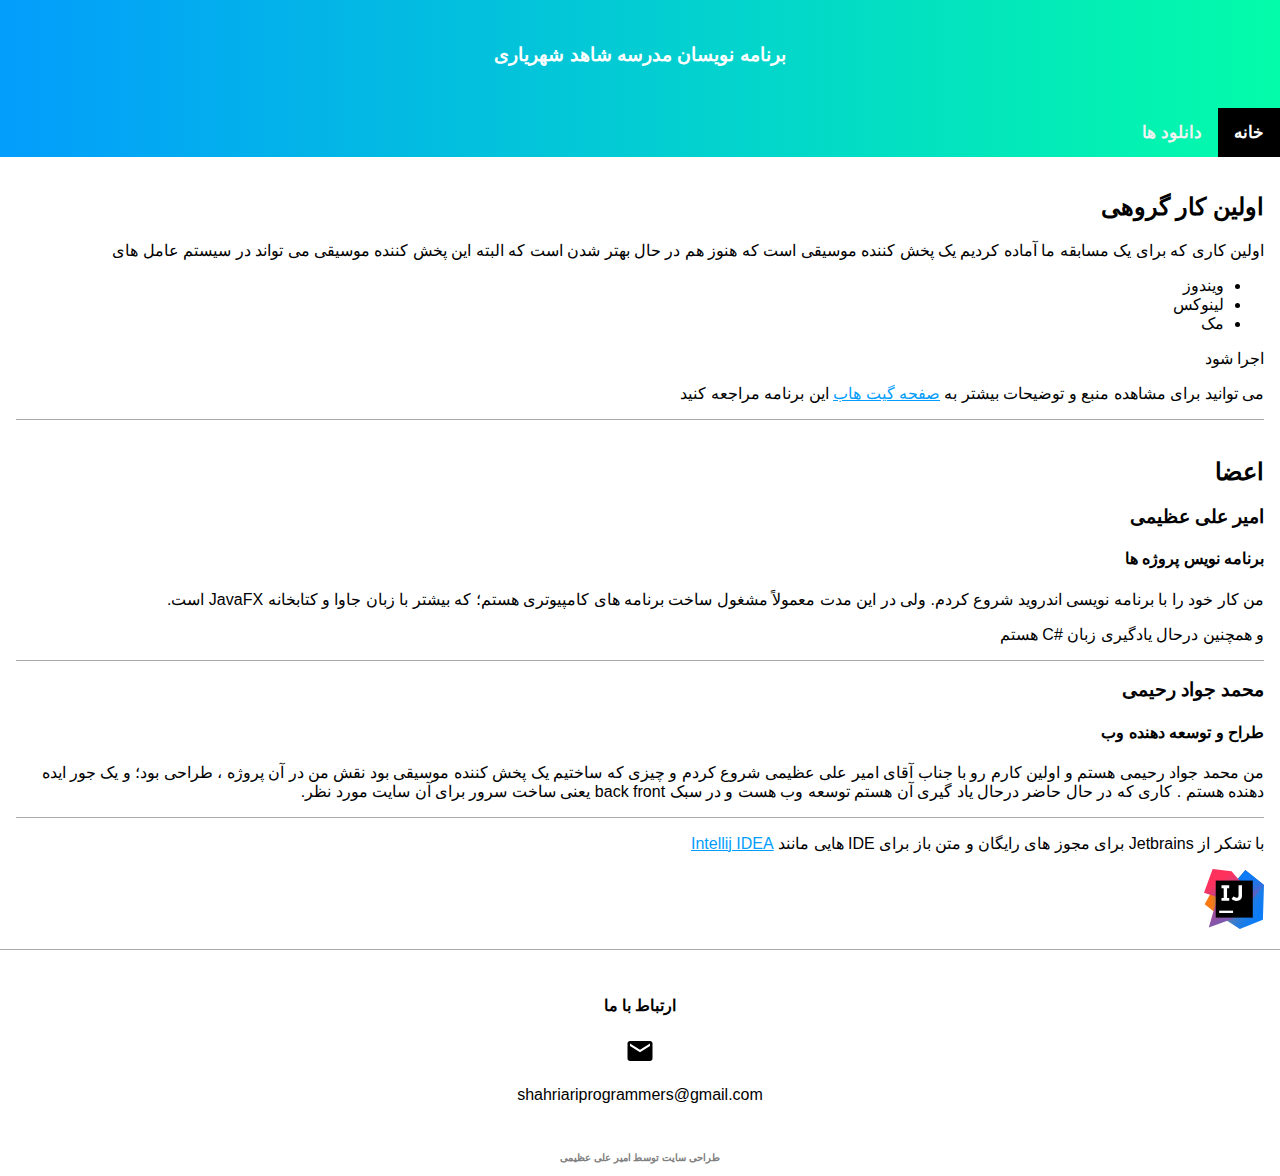
<file: index.html>
<!DOCTYPE html>
<html lang="fa">
<head>
  <meta charset="UTF-8">
  <meta http-equiv="X-UA-Compatible" content="IE=Edge">
  <meta name="viewport" content="width=device-width, initial-scale=1">

  <!-- Custom Styles -->
  <link rel="stylesheet" href="style.css">
  <title>برنامه نویسان مدرسه شاهد شهریاری</title>
</head>

<body>
  <div class="header">
    <h1 class="title">برنامه نویسان مدرسه شاهد شهریاری</h1>
  </div>
  <div id="navbar">
    <a class="active" href="javascript:void(0)">خانه</a>
    <a href="downloads.html">دانلود ها</a>
  </div>
  <div class="content">
    <div style="border-bottom: 1px solid darkgray">
      <h2>اولین کار گروهی</h2>
      <p>
        اولین کاری که برای یک مسابقه ما آماده کردیم یک پخش کننده موسیقی است که هنوز هم در حال بهتر شدن است که البته این پخش کننده موسیقی می تواند در سیستم عامل های 
      </p>
      <ul>
        <li>ویندوز</li>
        <li>لینوکس</li>
        <li>مک</li>
      </ul>
      <p>اجرا شود</p>
      <p>
        می توانید برای مشاهده منبع و توضیحات بیشتر به <a href = "https://amirali-az.github.io/Dream_Music" target = "_blank">صفحه گیت هاب</a> این برنامه مراجعه کنید
      </p>
    </div>
    <br>
    <h2>اعضا</h2>
    <div style="border-bottom: 1px solid darkgray">
      <h3>امیر علی عظیمی</h3>
      <h4>برنامه نویس پروژه ها</h4>
      <p>
        من کار خود را با برنامه نویسی اندروید شروع کردم. ولی در این مدت معمولاً مشغول ساخت برنامه های کامپیوتری هستم؛ که بیشتر با زبان جاوا و کتابخانه JavaFX است.
      </p>
      <p>
        و همچنین درحال یادگیری زبان #C هستم
      </p>
    </div>
    <div>
      <h3>محمد جواد رحیمی</h3>
      <h4>طراح و توسعه دهنده وب</h4>
      <p>
        ​من محمد جواد رحیمی هستم و اولین کارم رو با جناب آقای امیر علی عظیمی شروع کردم و چیزی که ساختیم یک پخش کننده موسیقی بود نقش من در آن پروژه ، طراحی بود؛ و یک جور ایده دهنده هستم . کاری که در حال حاضر درحال یاد گیری آن هستم توسعه وب هست و در سبک back front یعنی ساخت سرور برای آن سایت مورد نظر.
      </p>
    </div>
    <div style="border-top: 1px solid darkgray">
      <p>
       با تشکر از Jetbrains برای مجوز های رایگان و متن باز برای IDE هایی مانند <a href="https://www.jetbrains.com/idea/" target="_blank">Intellij IDEA</a>
      </p>
      <img src="assets/Intellij_IDEA_Icon.svg" alt="intellij logo" width="60px" height="60px">
    </div>
  </div>
  <div class="footer">
    <h4>ارتباط با ما</h4>
    <img src="assets/Mail_Icon.svg" alt="mail logo">
    <br>
    <p>shahriariprogrammers@gmail.com</p>
    <br>
    <h4 style="color : gray; font-size: 10px">طراحی سایت توسط امیر علی عظیمی</h4>
  </div>
  <script src="js/main.js"></script>
</body>
</html>
</file>
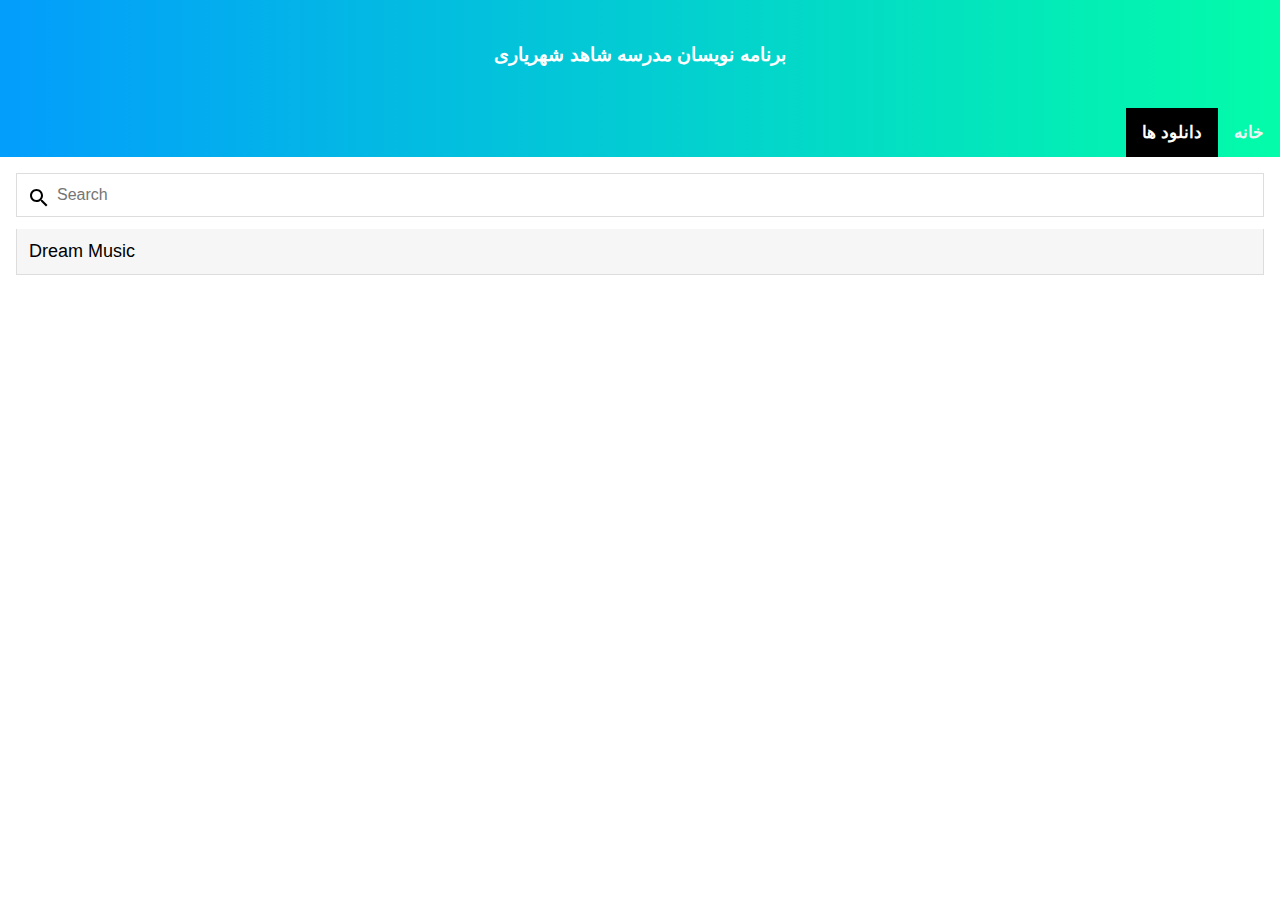
<file: downloads.html>
<!DOCTYPE html>
<html lang="fa">
<head>
  <meta charset="UTF-8">
  <meta http-equiv="X-UA-Compatible" content="IE=Edge">
  <meta name="viewport" content="width=device-width, initial-scale=1">
  <title>دانلود ها</title>
  <link rel="stylesheet" href="style.css">
</head>

<body>
<div class="header">
  <h1 class="title">برنامه نویسان مدرسه شاهد شهریاری</h1>
</div>
<div id="navbar">
  <a href="index.html">خانه</a>
  <a class="active" href="javascript:void(0)">دانلود ها</a>
</div>
<div class="content">
  <input type="text" id="myInput" onkeyup="search()" placeholder="Search" title="Search">
  <nav id="scrollableNav">
    <ul id="myUL">
      <li><a href="appsDocs/DreamMusic/dreamMusicDoc.html" target="_blank">Dream Music</a></li>
    </ul>
  </nav>
</div>
<script src="js/main.js"></script>
</body>
</html>
</file>
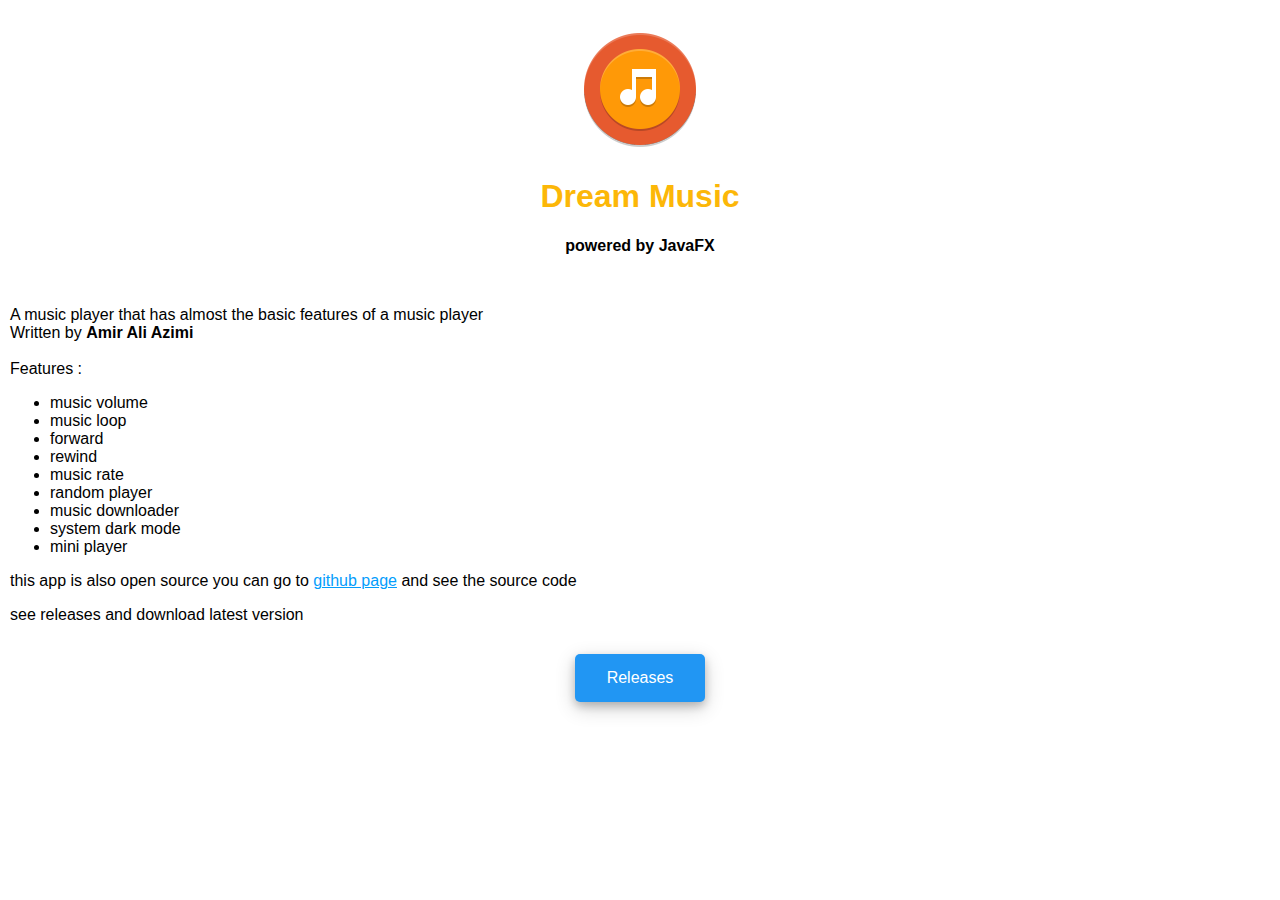
<file: appsDocs/dreamMusicDoc.html>
<!DOCTYPE html>
<html lang="en">

<head>
  <meta charset="UTF-8">
  <meta http-equiv="X-UA-Compatible" content="IE=Edge">
  <meta name="viewport" content="width=device-width, initial-scale=1">
  <title>Dream Music</title>
  <style>
    body{
      font-family : Arial , Helvetica , sans-serif;
      padding : 0;
      margin : 0;
      animation: fadeInAnimation ease 1s;
      animation-iteration-count: 1; 
      animation-fill-mode: forwards; 
    }
    #btn {
      background-color: #2196F3;
      border: none;
      border-radius: 5px;
      color: white;
      padding: 15px 32px;
      text-align: center;
      text-decoration: none;
      display: inline-block;
      font-size: 16px;
      box-shadow: 0 4px 8px 0 rgba(0, 0, 0, 0.2), 0 6px 20px 0 rgba(0, 0, 0, 0.19);
    }
    .content {
      padding: 10px;
      font-size: 16px;
    }
    a{
      color: #039dfc;
    } 
   .header{
     padding : 25px;
     text-align : center;
   }
   @keyframes fadeInAnimation { 
    0% { 

      opacity: 0; 

    } 

    100% { 

      opacity: 1; 

    }
  }
  </style>
</head>

<body>
  <div class="header">
    <img src="/assets/icon128x128.png" alt="logo" width="128px" height="128px">
    <h1 style="color : #fcb708">Dream Music</h1>
    <b>powered by JavaFX</b>
  </div>
  <div class="content">
    <p>
        A music player that has almost the basic features of a music player
        <br>
        Written by <b>Amir Ali Azimi</b>
        <br>
        <br>
        Features :
    </p>
    <ul>
        <li>music volume</li>
        <li>music loop</li>
        <li>forward</li>
        <li>rewind</li>
        <li>music rate</li>
        <li>random player</li>
        <li>music downloader</li>
        <li>system dark mode</li>
        <li>mini player</li>
    </ul>
    <p>
        this app is also open source you can go to <a href="https://amirali-az.github.io/Dream_Music" target="_blank">github page</a>
        and see the source code
    </p>
    <p>see releases and download latest version</p>
    <div style="text-align: center; margin-top: 30px">
      <button id="btn" onclick="location.href = 'https://github.com/AmirAli-AZ/Dream_Music/releases';">Releases</button>
    </div>
  </div>
</body>

</html>
</file>
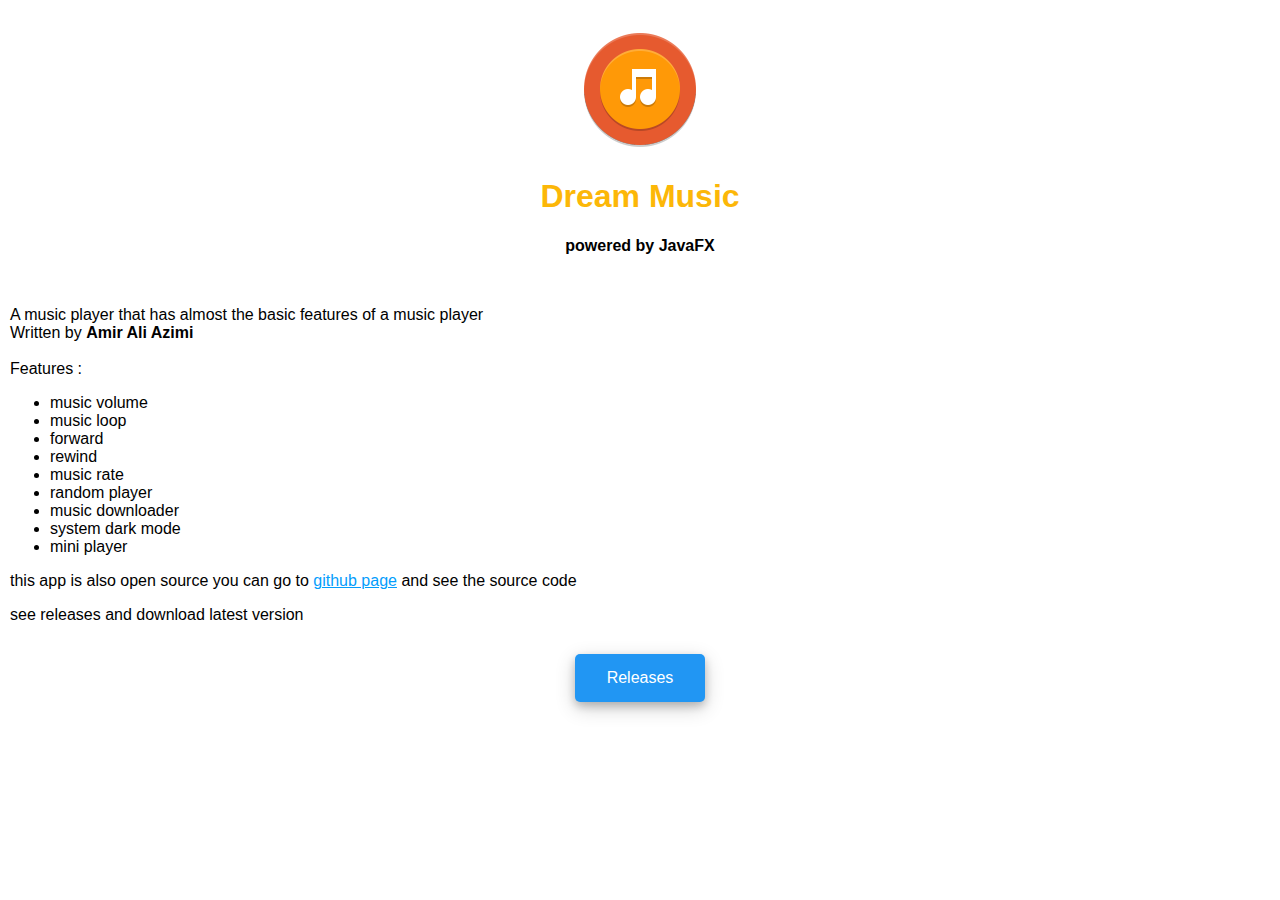
<file: appsDocs/DreamMusic/dreamMusicDoc.html>
<!DOCTYPE html>
<html lang="en">

<head>
  <meta charset="UTF-8">
  <meta http-equiv="X-UA-Compatible" content="IE=Edge">
  <meta name="viewport" content="width=device-width, initial-scale=1">
  <title>Dream Music</title>
  <style>
    body{
      font-family : Arial , Helvetica , sans-serif;
      padding : 0;
      margin : 0;
      animation: fadeInAnimation ease 1s;
      animation-iteration-count: 1; 
      animation-fill-mode: forwards; 
    }
    #btn {
      background-color: #2196F3;
      border: none;
      border-radius: 5px;
      color: white;
      padding: 15px 32px;
      text-align: center;
      text-decoration: none;
      display: inline-block;
      font-size: 16px;
      box-shadow: 0 4px 8px 0 rgba(0, 0, 0, 0.2), 0 6px 20px 0 rgba(0, 0, 0, 0.19);
    }
    .content {
      padding: 10px;
      font-size: 16px;
    }
    a{
      color: #039dfc;
    } 
   .header{
     padding : 25px;
     text-align : center;
   }
   @keyframes fadeInAnimation { 
    0% { 

      opacity: 0; 

    } 

    100% { 

      opacity: 1; 

    }
  }
  </style>
</head>

<body>
  <div class="header">
    <img src="icon128x128.png" alt="logo" width="128px" height="128px">
    <h1 style="color : #fcb708">Dream Music</h1>
    <b>powered by JavaFX</b>
  </div>
  <div class="content">
    <p>
        A music player that has almost the basic features of a music player
        <br>
        Written by <b>Amir Ali Azimi</b>
        <br>
        <br>
        Features :
    </p>
    <ul>
        <li>music volume</li>
        <li>music loop</li>
        <li>forward</li>
        <li>rewind</li>
        <li>music rate</li>
        <li>random player</li>
        <li>music downloader</li>
        <li>system dark mode</li>
        <li>mini player</li>
    </ul>
    <p>
        this app is also open source you can go to <a href="https://amirali-az.github.io/Dream_Music" target="_blank">github page</a>
        and see the source code
    </p>
    <p>see releases and download latest version</p>
    <div style="text-align: center; margin-top: 30px">
      <button id="btn" onclick="openInNewTab('https://github.com/AmirAli-AZ/Dream_Music/releases');">Releases</button>
    </div>
  </div>
  <script>
    function openInNewTab(url){
      window.open(url , '_blank').focus();
    }
  </script>
</body>

</html>
</file>
<file: style.css>
body {
  font-family: Arial, Helvetica, sans-serif;
  margin: 0px;
  padding: 0px;
  text-align: right;
  direction: rtl;
  animation: fadeInAnimation ease 1s;
  animation-iteration-count: 1; 
  animation-fill-mode: forwards; 
}
.header{
  padding: 30px;
  background-image: linear-gradient(to right , #039dfc , #03fca9);
  text-align: center;
}
.content{
  padding: 16px;
  font-size: 16px
}
.footer{
  padding: 25px 25px 0px 25px;
  text-align: center;
  font-size: 16px;
  border-top: 1px solid darkgray;
}
.title{
  font-size: 19px;
  color: white;
  font-weight: bold;
}
a{
  color : #039dfc;
}
@keyframes fadeInAnimation { 
    0% { 

      opacity: 0; 

    } 

    100% { 

      opacity: 1; 

    }
}
 
#navbar {
  overflow: hidden;
  background-image: linear-gradient(to right , #039dfc , #03fca9);
}

#navbar a {
  font-weight: bold;
  float: right;
  display: block;
  color: #f2f2f2;
  text-align: center;
  padding: 14px 16px;
  text-decoration: none;
  font-size: 17px;
}

#navbar a:hover {
  background-color: #ddd;
  color: black;
}

#navbar a.active {
  background-color: black;
  color: white;
}

.sticky {
  position: fixed;
  top: 0;
  width: 100%;
}

.sticky + .content {
  padding-top: 60px;
}

* {
  box-sizing: border-box;
}


#myInput {
  background-image: url('assets/Search_Icon.svg');
  background-position: 10px 12px;
  background-repeat: no-repeat;
  width: 100%;
  font-size: 16px;
  padding: 12px 20px 12px 40px;
  border: 1px solid #ddd;
  margin-bottom: 12px;
  direction: ltr;
}

#myUL {
  list-style-type: none;
  padding: 0;
  margin: 0;
}

#myUL li a {
  text-align: left;
  border: 1px solid #ddd;
  margin-top: -1px; /* Prevent double borders */
  background-color: #f6f6f6;
  padding: 12px;
  text-decoration: none;
  font-size: 18px;
  color: black;
  display: block
}

#myUL li a:hover:not(.header) {
  background-color: #eee;
}

#scrollableNav ul{
  height:300px; 
  width:100%;
  overflow:hidden; overflow-y:scroll;
}
</file>
